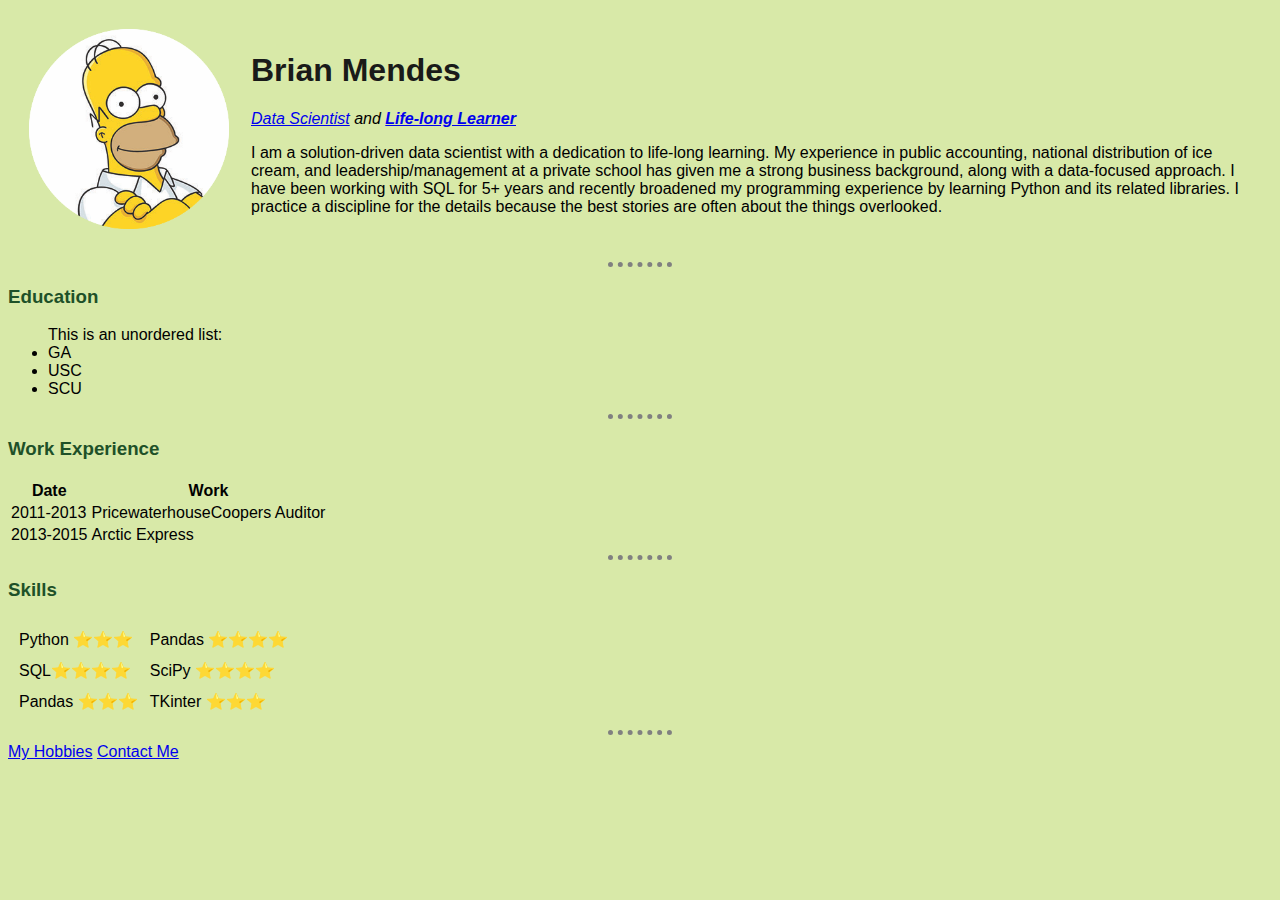
<file: day_41_html/html-personal-site/index.html>
<!--html:5 plus tab-->
<!doctype html>
<html lang="en">
<head>
    <meta charset="UTF-8">
    <meta name="viewport"
          content="width=device-width, user-scalable=no, initial-scale=1.0, maximum-scale=1.0, minimum-scale=1.0">
    <meta http-equiv="X-UA-Compatible" content="ie=edge">
    <title>Brian's Personal Site</title>
    <link rel="stylesheet" href="css/styles.css">

    <style>
        img {
        height: 200px;
        }
    </style>

</head>

<body>
    <table cellspacing="20">
        <tr>
            <td><img src="images/homer_circle.png" alt="brian profile picture"></td>
            <td><h1>Brian Mendes</h1>
    <p><em><a href="https://www.linkedin.com/in/brian-mendes-cpa/">Data Scientist</a> and <strong><a href="https://github.com/btwmendes">Life-long Learner</a></strong></em></p>
    <p>I am a solution-driven data scientist with a dedication to life-long learning. My experience in public accounting,
    national distribution of ice cream, and leadership/management at a private school has given me a strong business
    background, along with a data-focused approach. I have been working with SQL for 5+ years and recently broadened my
    programming experience by learning Python and its related libraries. I practice a discipline for the details because
    the best stories are often about the things overlooked.</p></td>
        </tr>
    </table>


    <hr>
    <h3>Education</h3>
        <ul>This is an unordered list:
            <li>GA</li>
            <li>USC</li>
            <li>SCU</li>
        </ul>
    <hr>
    <h3>Work Experience</h3>
    <table>
        <thead>
            <tr>
                <th>Date</th>
                <th>Work</th>
            </tr>
        </thead>
        <tr>
            <td>2011-2013</td>
            <td>PricewaterhouseCoopers Auditor</td>
        </tr>
        <tr>
            <td>2013-2015</td>
            <td>Arctic Express</td>
        </tr>
    </table>
    <hr>
    <h3>Skills</h3>
    <table cellspacing="10">
        <tr>
            <td>Python ⭐⭐⭐</td>
            <td>Pandas ⭐⭐⭐⭐</td>
        </tr>
        <tr>
            <td>SQL⭐⭐⭐⭐</td>
            <td>SciPy ⭐⭐⭐⭐</td>
        </tr>
        <tr>
            <td>Pandas ⭐⭐⭐</td>
            <td>TKinter ⭐⭐⭐️</td>
        </tr>

    </table>

    <hr>
    <a href="hobbies.html">My Hobbies</a>
    <a href="contact.html">Contact Me</a>
</body>
</html>
</file>
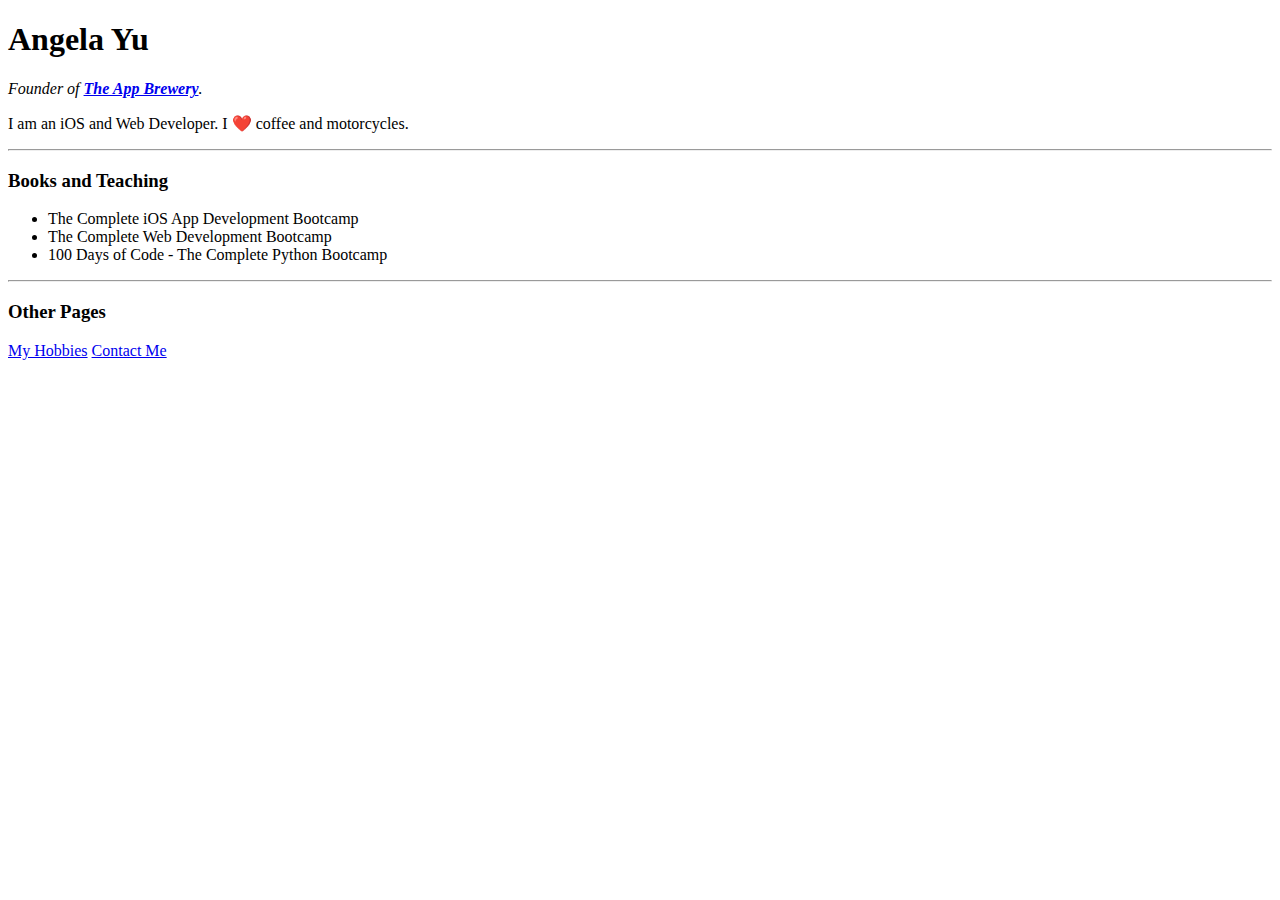
<file: day_45_bs4/website.html>
<!DOCTYPE html>
<html>

<head>
	<meta charset="utf-8">
	<title>Angela's Personal Site</title>
</head>

<body>
	<h1 id="name">Angela Yu</h1>
	<p><em>Founder of <strong><a href="https://www.appbrewery.co/">The App Brewery</a></strong>.</em></p>
	<p>I am an iOS and Web Developer. I ❤️ coffee and motorcycles.</p>
	<hr>
	<h3 class="heading">Books and Teaching</h3>
	<ul>
		<li>The Complete iOS App Development Bootcamp</li>
		<li>The Complete Web Development Bootcamp</li>
		<li>100 Days of Code - The Complete Python Bootcamp</li>
	</ul>
	<hr>
	<h3 class="heading">Other Pages</h3>
	<a href="https://angelabauer.github.io/cv/hobbies.html">My Hobbies</a>
	<a href="https://angelabauer.github.io/cv/contact-me.html">Contact Me</a>
</body>

</html>
</file>
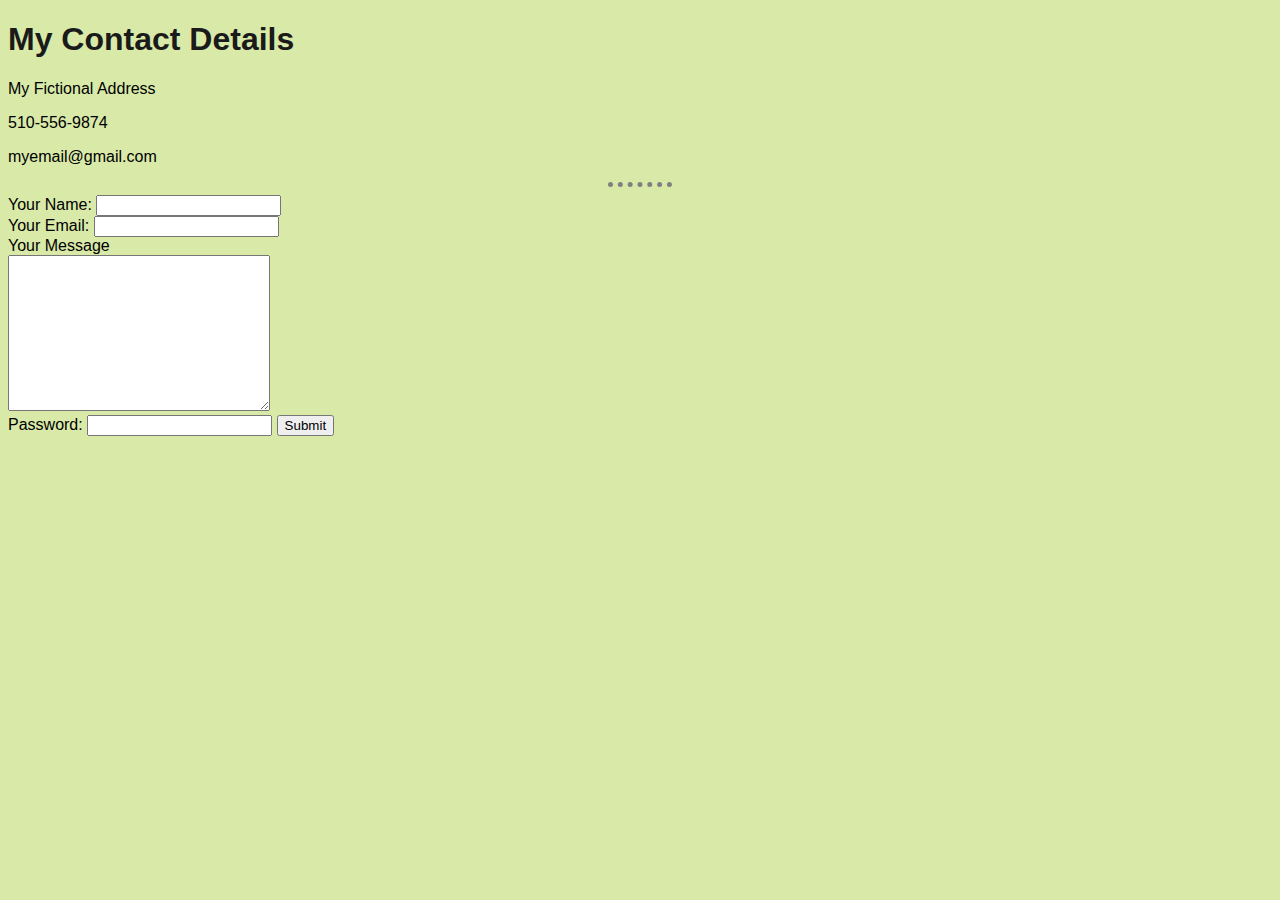
<file: day_41_html/html-personal-site/contact.html>
<!doctype html>
<html lang="en">
<head>
    <meta charset="UTF-8">
    <meta name="viewport"
          content="width=device-width, user-scalable=no, initial-scale=1.0, maximum-scale=1.0, minimum-scale=1.0">
    <meta http-equiv="X-UA-Compatible" content="ie=edge">
    <title>Contact Me</title>
    <link rel="stylesheet" href="css/styles.css">
</head>
<body>
    <h1>My Contact Details</h1>
    <p>My Fictional Address</p>
    <p>510-556-9874</p>
    <p>myemail@gmail.com</p>
    <hr>
    <form action="mailto:info@londonappbrewery.com" method="post" enctype="text/plain">
        <label for="">Your Name:</label>
        <input type="text" name="yourName"><br>
        <label for="">Your Email:</label>
        <input type="email" name="yourEmail"><br>
        <label for="">Your Message</label><br>
        <textarea name="yourMessage" id="" cols="30" rows="10"></textarea><br>
        <label for="">Password:</label>
        <input type="password">
<!--        <label for="">Do You want to sign up to the email list?</label>-->
<!--        <input type="checkbox">-->

        <input type="submit">
    </form>
</body>
</html>
</file>
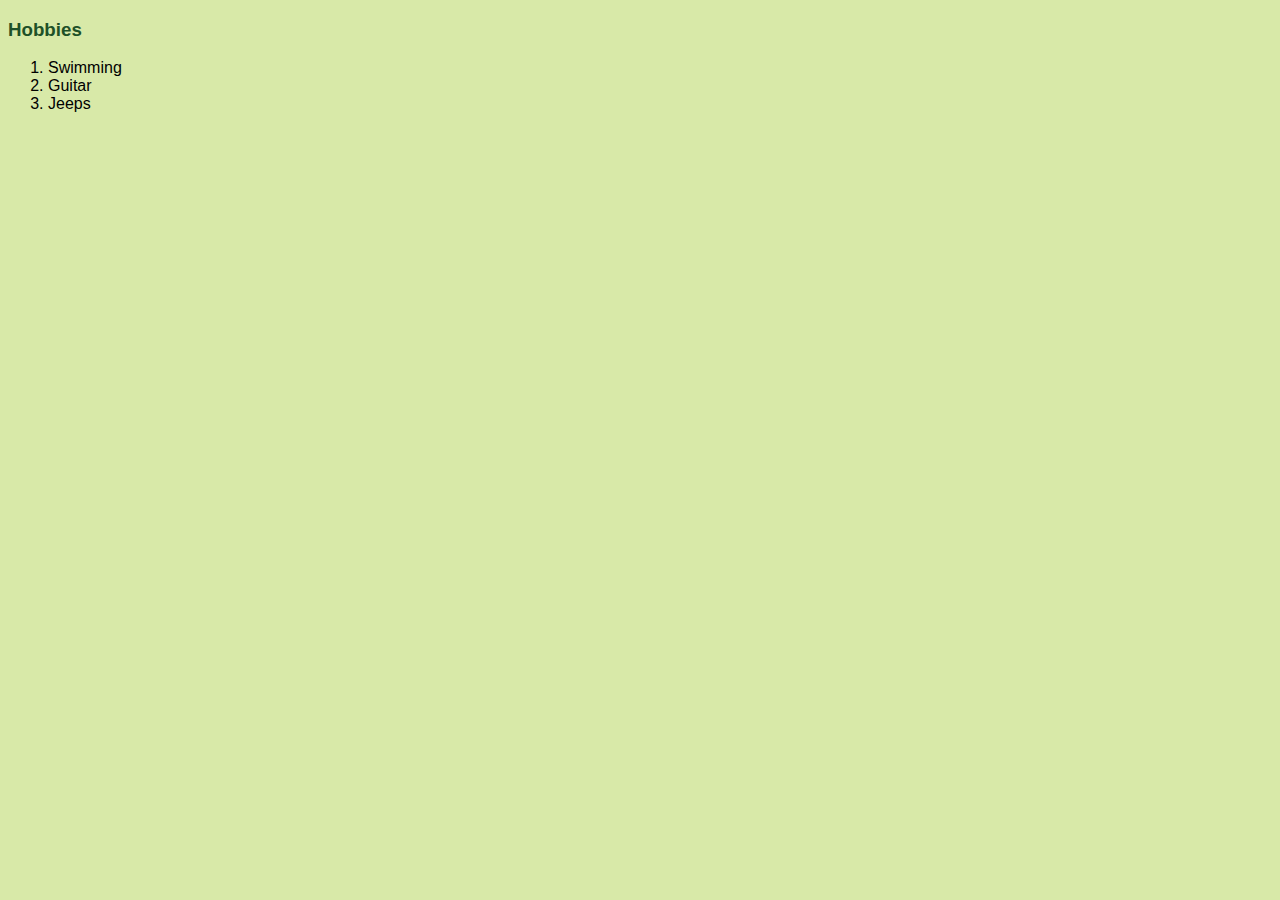
<file: day_41_html/html-personal-site/hobbies.html>
<!doctype html>
<html lang="en">
<head>
    <meta charset="UTF-8">
    <meta name="viewport"
          content="width=device-width, user-scalable=no, initial-scale=1.0, maximum-scale=1.0, minimum-scale=1.0">
    <meta http-equiv="X-UA-Compatible" content="ie=edge">
    <title>My Hobbies</title>
    <link rel="stylesheet" href="css/styles.css">
</head>
<body>
<h3>Hobbies</h3>
        <ol>
            <li>Swimming</li>
            <li>Guitar</li>
            <li>Jeeps</li>
        </ol>
</body>
</html>
</file>
<file: day_41_html/html-personal-site/css/styles.css>
body {
        background-color: #D8E9A8;
        font-family: Arial;
        }

hr {
background-color: #D8E9A8;
border-style: dotted none none none;
height: 0px;
width: 5%;
border-color: gray;
border-width: 5px;
}

h1 {
color: #191A19;
}

h3 {
color: #1E5128
}
</file>
